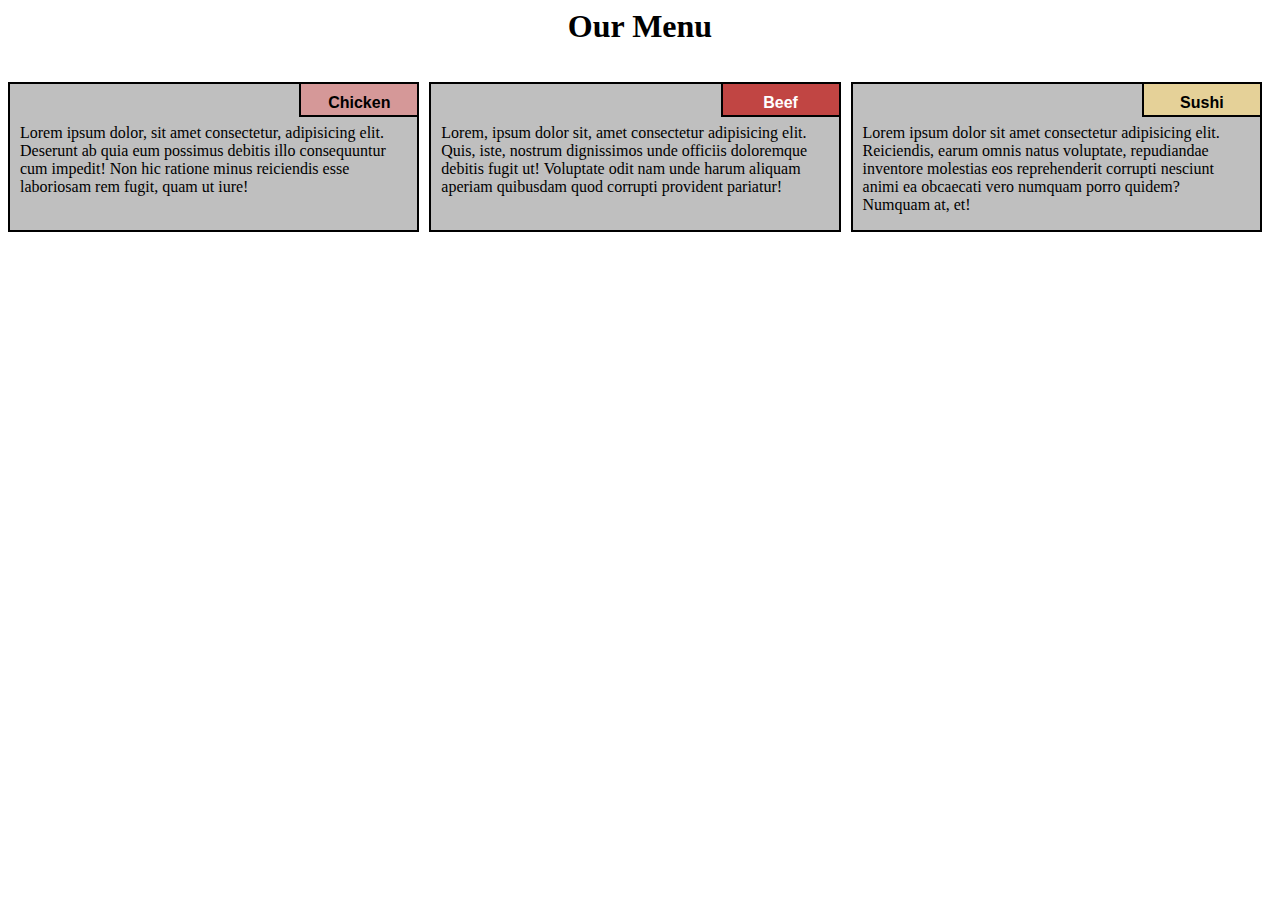
<file: week2/index.html>
<html lang="en">
<head>
	<meta charset="UTF-8">
	<meta name="viewport" content="width=device-width, initial-scale=1.0">
	 <link rel="stylesheet" href="css/assignment2.css">
	<title>Responsive Layout</title>



</head>
<body>
	<div class="row">
	<h1>Our Menu</h1>
  <div class="col-lg-4 col-md-6 col-sm-12" id="container">
    <p>Lorem ipsum dolor, sit amet consectetur, adipisicing elit. Deserunt ab quia eum possimus debitis illo consequuntur cum impedit! Non hic ratione minus reiciendis esse laboriosam rem fugit, quam ut iure!</p>
  	<p id="p1">Chicken</p>

  	</div>

  

  <div class="col-lg-4 col-md-6 col-sm-12" id="container"><p>Lorem, ipsum dolor sit, amet consectetur adipisicing elit. Quis, iste, nostrum dignissimos unde officiis doloremque debitis fugit ut! Voluptate odit nam unde harum aliquam aperiam quibusdam quod corrupti provident pariatur!</p>

  	<p id="p2">Beef</p>

  </div>

  <div class="col-lg-4 col-md-12 col-sm-12" id="container"><p>Lorem ipsum dolor sit amet consectetur adipisicing elit. Reiciendis, earum omnis natus voluptate, repudiandae inventore molestias eos reprehenderit corrupti nesciunt animi ea obcaecati vero numquam porro quidem? Numquam at, et!</p>

  	<p  id="p3">Sushi</p>

  </div>

	</div>	

</body>
</html>
</file>
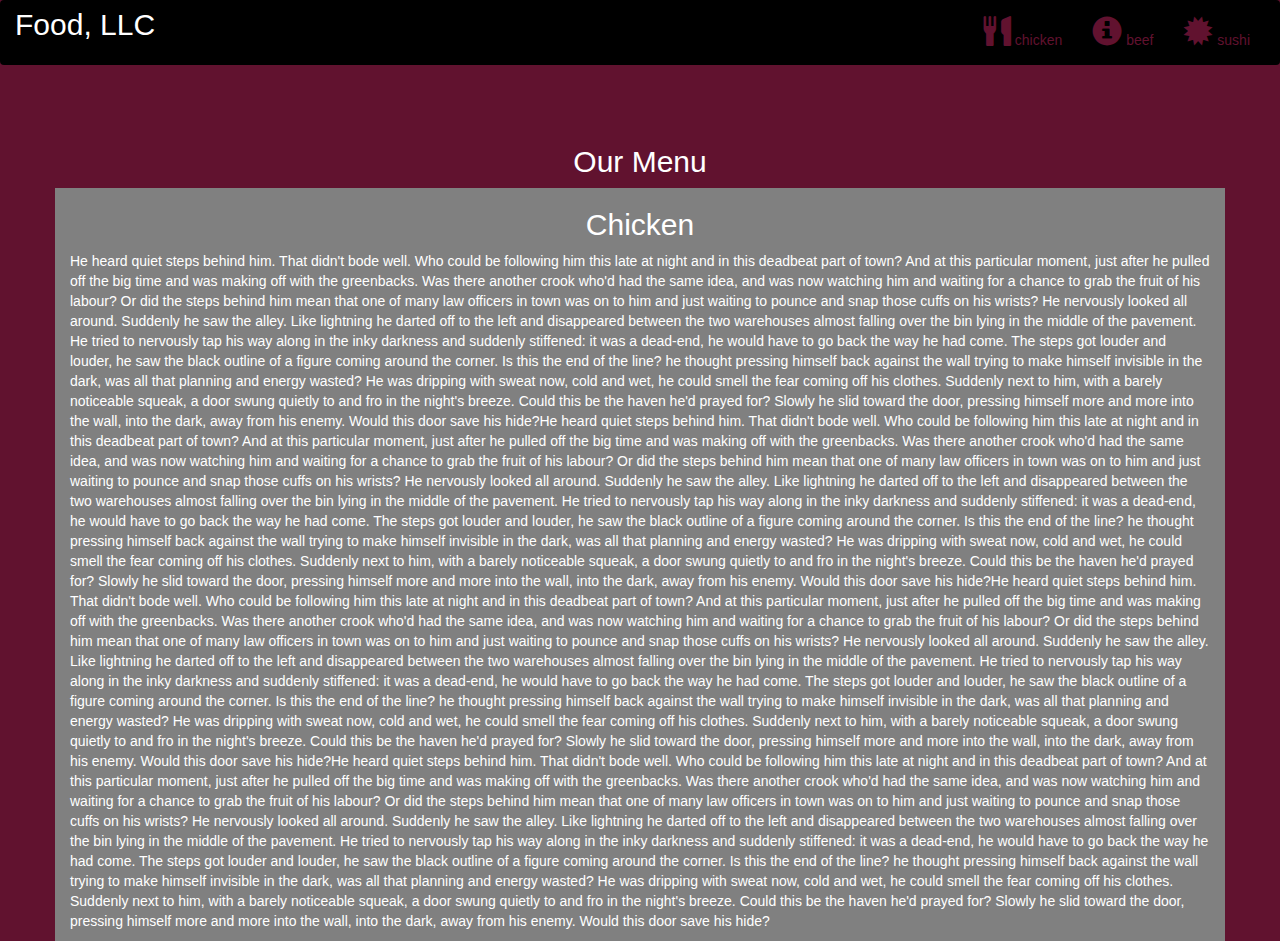
<file: week3/index.html>
<!DOCTYPE html>
<html lang="en">
<head>
  <title>Bootstrap Example</title>
  <meta charset="utf-8">
  <meta name="viewport" content="width=device-width, initial-scale=1">
  <link rel="stylesheet" href="https://maxcdn.bootstrapcdn.com/bootstrap/3.4.1/css/bootstrap.min.css">
  <link rel="stylesheet" type="text/css" href="css/style.css">
  <script src="https://ajax.googleapis.com/ajax/libs/jquery/3.5.1/jquery.min.js"></script>
  <script src="https://maxcdn.bootstrapcdn.com/bootstrap/3.4.1/js/bootstrap.min.js"></script>
</head>
<body>

<nav class="navbar navbar-inverse">
  <div class="container-fluid">
    <div class="navbar-header">
      <button type="button" class="navbar-toggle" data-toggle="collapse" data-target="#myNavbar">
        <span class="icon-bar"></span>
        <span class="icon-bar"></span>
        <span class="icon-bar"></span>                        
      </button>
      <a class="navbar-brand" href="#" >Food, LLC</a>
    </div>
    <div class="collapse navbar-collapse" id="myNavbar">
    
      <ul class="nav navbar-nav navbar-right" >
        <li style>
        <a href="#" > 
        <span class="glyphicon glyphicon-cutlery"></span> chicken</a>
        </li>
        <li>
        <a href="#" >
        <span class="glyphicon glyphicon-info-sign"></span> beef</a>
        </li>
        <li>
        <a href="#">
        <span class="glyphicon glyphicon-certificate"></span> sushi</a>
        </li>
      </ul>
    </div>
  </div>
</nav>
<br>
<br>  
<h1><p class="text-center">Our Menu</p></h1>


<div id="main-content" class="container">
  <div id="home-tiles" class="row">
      <div class="col-md-12 col-sm-12 col-xs-12">
            
            <p id="chickstory">
          <h2>Chicken</h2>
              He heard quiet steps behind him. That didn't bode well. Who could be following him this late at night and in this deadbeat part of town? And at this particular moment, just after he pulled off the big time and was making off with the greenbacks. Was there another crook who'd had the same idea, and was now watching him and waiting for a chance to grab the fruit of his labour? Or did the steps behind him mean that one of many law officers in town was on to him and just waiting to pounce and snap those cuffs on his wrists? He nervously looked all around. Suddenly he saw the alley. Like lightning he darted off to the left and disappeared between the two warehouses almost falling over the bin lying in the middle of the pavement. He tried to nervously tap his way along in the inky darkness and suddenly stiffened: it was a dead-end, he would have to go back the way he had come. The steps got louder and louder, he saw the black outline of a figure coming around the corner. Is this the end of the line? he thought pressing himself back against the wall trying to make himself invisible in the dark, was all that planning and energy wasted? He was dripping with sweat now, cold and wet, he could smell the fear coming off his clothes. Suddenly next to him, with a barely noticeable squeak, a door swung quietly to and fro in the night's breeze. Could this be the haven he'd prayed for? Slowly he slid toward the door, pressing himself more and more into the wall, into the dark, away from his enemy. Would this door save his hide?He heard quiet steps behind him. That didn't bode well. Who could be following him this late at night and in this deadbeat part of town? And at this particular moment, just after he pulled off the big time and was making off with the greenbacks. Was there another crook who'd had the same idea, and was now watching him and waiting for a chance to grab the fruit of his labour? Or did the steps behind him mean that one of many law officers in town was on to him and just waiting to pounce and snap those cuffs on his wrists? He nervously looked all around. Suddenly he saw the alley. Like lightning he darted off to the left and disappeared between the two warehouses almost falling over the bin lying in the middle of the pavement. He tried to nervously tap his way along in the inky darkness and suddenly stiffened: it was a dead-end, he would have to go back the way he had come. The steps got louder and louder, he saw the black outline of a figure coming around the corner. Is this the end of the line? he thought pressing himself back against the wall trying to make himself invisible in the dark, was all that planning and energy wasted? He was dripping with sweat now, cold and wet, he could smell the fear coming off his clothes. Suddenly next to him, with a barely noticeable squeak, a door swung quietly to and fro in the night's breeze. Could this be the haven he'd prayed for? Slowly he slid toward the door, pressing himself more and more into the wall, into the dark, away from his enemy. Would this door save his hide?He heard quiet steps behind him. That didn't bode well. Who could be following him this late at night and in this deadbeat part of town? And at this particular moment, just after he pulled off the big time and was making off with the greenbacks. Was there another crook who'd had the same idea, and was now watching him and waiting for a chance to grab the fruit of his labour? Or did the steps behind him mean that one of many law officers in town was on to him and just waiting to pounce and snap those cuffs on his wrists? He nervously looked all around. Suddenly he saw the alley. Like lightning he darted off to the left and disappeared between the two warehouses almost falling over the bin lying in the middle of the pavement. He tried to nervously tap his way along in the inky darkness and suddenly stiffened: it was a dead-end, he would have to go back the way he had come. The steps got louder and louder, he saw the black outline of a figure coming around the corner. Is this the end of the line? he thought pressing himself back against the wall trying to make himself invisible in the dark, was all that planning and energy wasted? He was dripping with sweat now, cold and wet, he could smell the fear coming off his clothes. Suddenly next to him, with a barely noticeable squeak, a door swung quietly to and fro in the night's breeze. Could this be the haven he'd prayed for? Slowly he slid toward the door, pressing himself more and more into the wall, into the dark, away from his enemy. Would this door save his hide?He heard quiet steps behind him. That didn't bode well. Who could be following him this late at night and in this deadbeat part of town? And at this particular moment, just after he pulled off the big time and was making off with the greenbacks. Was there another crook who'd had the same idea, and was now watching him and waiting for a chance to grab the fruit of his labour? Or did the steps behind him mean that one of many law officers in town was on to him and just waiting to pounce and snap those cuffs on his wrists? He nervously looked all around. Suddenly he saw the alley. Like lightning he darted off to the left and disappeared between the two warehouses almost falling over the bin lying in the middle of the pavement. He tried to nervously tap his way along in the inky darkness and suddenly stiffened: it was a dead-end, he would have to go back the way he had come. The steps got louder and louder, he saw the black outline of a figure coming around the corner. Is this the end of the line? he thought pressing himself back against the wall trying to make himself invisible in the dark, was all that planning and energy wasted? He was dripping with sweat now, cold and wet, he could smell the fear coming off his clothes. Suddenly next to him, with a barely noticeable squeak, a door swung quietly to and fro in the night's breeze. Could this be the haven he'd prayed for? Slowly he slid toward the door, pressing himself more and more into the wall, into the dark, away from his enemy. Would this door save his hide?
            </p>
      </div>
    </div>
</div>

</body>
</html>
</file>
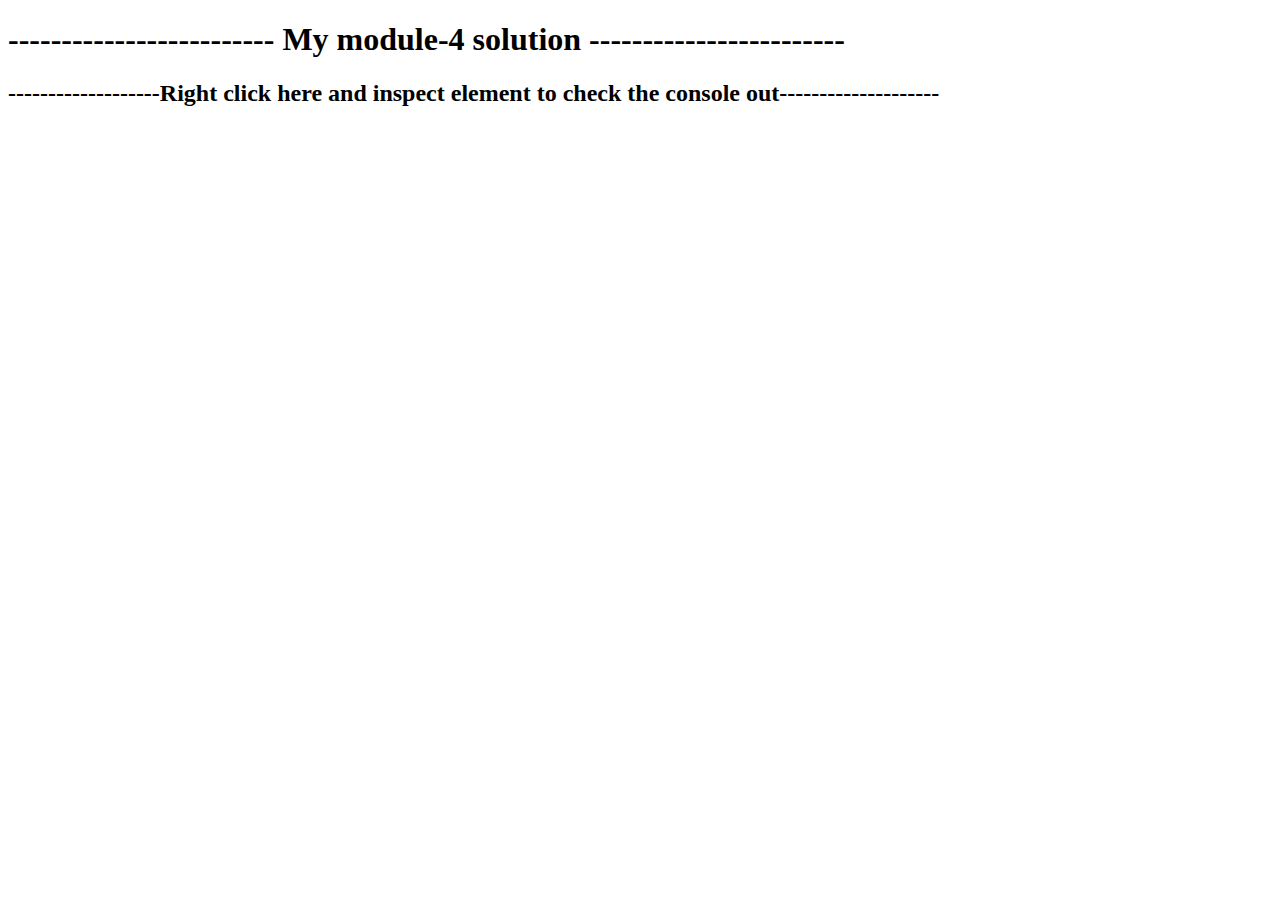
<file: week4/index.html>
<!DOCTYPE html>
<html lang="en">
<head>
	<meta charset="UTF-8">
	<meta http-equiv="X-UA-Compatible" content="IE=edge">
	<meta name="viewport" content="width=device-width, initial-scale=1.0">
	<title>module4</title>
</head>

<body>
	<h1>------------------------- My module-4 solution ------------------------</h1>
  <h2>-------------------Right click here and inspect element to check the console out--------------------</h2>
	<script src="script.js" type="text/javascript" >
	
		</script>

</body>
</html>
</file>
<file: week2/css/assignment2.css>
*{
    box-sizing: border-box;
  }
  
  h1{
    text-align: center;
  }
  
  p {
    background-color: #bfbfbf;
    border: 2px solid black;
    height: 150px;
    margin-right: 10px;
    padding: 40px 10px 5px 10px;
    overflow: hidden;
  }
  
  
  #container {
    position: relative;
    
  }
  
  #p1 {
    background-color: #D59898;
    position: absolute;
    top: 0;
    right: 0;
    font-weight: bold;
    height: 35px;
    width: 120px;
    padding: 10px;
    text-align: center;
    font-family: Arial, Helvetica, sans-serif;
  
  }
  #p2 {
    background-color:#C14543 ;
    color: white;
    position: absolute;
    top: 0;
    right: 0;
    font-weight: bold;
    height: 35px;
    width: 120px;
    padding: 10px;
    text-align: center;
    font-family: Arial, Helvetica, sans-serif;
  
  }
  #p3 {
   background-color: #E5D198;
    position: absolute;
    top: 0;
    right: 0;
    font-weight: bold;
    height: 35px;
    width: 120px;
    padding: 10px;
    text-align: center;
    font-family: Arial, Helvetica, sans-serif;
  
  }
  
  
  .row {
    width: 100%;
  
  }
  
  
  /********** Large devices only **********/
  @media (min-width: 992px) {
    .col-lg-1, .col-lg-2, .col-lg-3, .col-lg-4, .col-lg-5, .col-lg-6, .col-lg-7, .col-lg-8, .col-lg-9, .col-lg-10, .col-lg-11, .col-lg-12 {
      float: left;
    }
    .col-lg-1 {
      width: 8.33%;
    }
    .col-lg-2 {
      width: 16.66%;
    }
    .col-lg-3 {
      width: 25%;
    }
    .col-lg-4 {
      width: 33.33%;
    
    }
    .col-lg-5 {
      width: 41.66%;
    }
    .col-lg-6 {
      width: 50%;
    }
    .col-lg-7 {
      width: 58.33%;
    }
    .col-lg-8 {
      width: 66.66%;
    }
    .col-lg-9 {
      width: 74.99%;
    }
    .col-lg-10 {
      width: 83.33%;
    }
    .col-lg-11 {
      width: 91.66%;
    }
    .col-lg-12 {
      width: 100%;
    }
  
    
  }
  
  /********** Medium devices only **********/
  @media (min-width: 768px) and (max-width: 991px) {
    .col-md-1, .col-md-2, .col-md-3, .col-md-4, .col-md-5, .col-md-6, .col-md-7, .col-md-8, .col-md-9, .col-md-10, .col-md-11, .col-md-12 {
      float: left;
     
    }
    .col-md-1 {
      width: 8.33%;
    }
    .col-md-2 {
      width: 16.66%;
    }
    .col-md-3 {
      width: 25%;
    }
    .col-md-4 {
      width: 33.33%;
    }
    .col-md-5 {
      width: 41.66%;
    }
    .col-md-6 {
      width: 50%;
    }
    .col-md-7 {
      width: 58.33%;
    }
    .col-md-8 {
      width: 66.66%;
    }
    .col-md-9 {
      width: 74.99%;
    }
    .col-md-10 {
      width: 83.33%;
    }
    .col-md-11 {
      width: 91.66%;
    }
    .col-md-12 {
      width: 100%;
    }
  }
  
  /********** Mobile only **********/
  @media (max-width: 767px) {
    .col-sm-1, .col-sm-2, .col-sm-3, .col-sm-4, .col-sm-5, .col-sm-6, .col-sm-7, .col-sm-8, .col-sm-9, .col-sm-10, .col-sm-11, .col-sm-12 {
      float: left;
    }
    .col-sm-1 {
      width: 8.33%;
    }
    .col-sm-2 {
      width: 16.66%;
    }
    .col-sm-3 {
      width: 25%;
    }
    .col-sm-4 {
      width: 33.33%;
    
    }
    .col-sm-5 {
      width: 41.66%;
    }
    .col-sm-6 {
      width: 50%;
    }
    .col-sm-7 {
      width: 58.33%;
    }
    .col-sm-8 {
      width: 66.66%;
    }
    .col-sm-9 {
      width: 74.99%;
    }
    .col-sm-10 {
      width: 83.33%;
    }
    .col-sm-11 {
      width: 91.66%;
    }
    .col-sm-12 {
      width: 100%;
    }
  
    
  }
</file>
<file: week3/css/style.css>
style.css
Who has access
System properties
Type
Style Sheet
Size
466 bytes
Storage used
466 bytes
Location
week3full
Owner
Learning With COURSERA
Modified
Dec 1, 2020 by Learning With COURSERA
Opened
11:33 AM by me
Created
Dec 2, 2020
No description
Viewers can download

*{
	margin: 0;
	padding: 0;
	
}
.navbar{

border: none;
background-color: black;
color: #61122F;
}
body{
	background-color: #61122F;
	color: white;
}
.glyphicon{
	font-size: 30px;
	color:#61122F; 
}

.center{
	width: 90%;
	background-color: grey;

}
.container
{
	background-color: grey;
}
.text-center{
	font-size: 30px;
}

h2{
	text-align: center;
}
#myNavbar ul li a {
	color: #61122F;
}
.navbar-brand{
font-size: 30px;	
}
</file>
